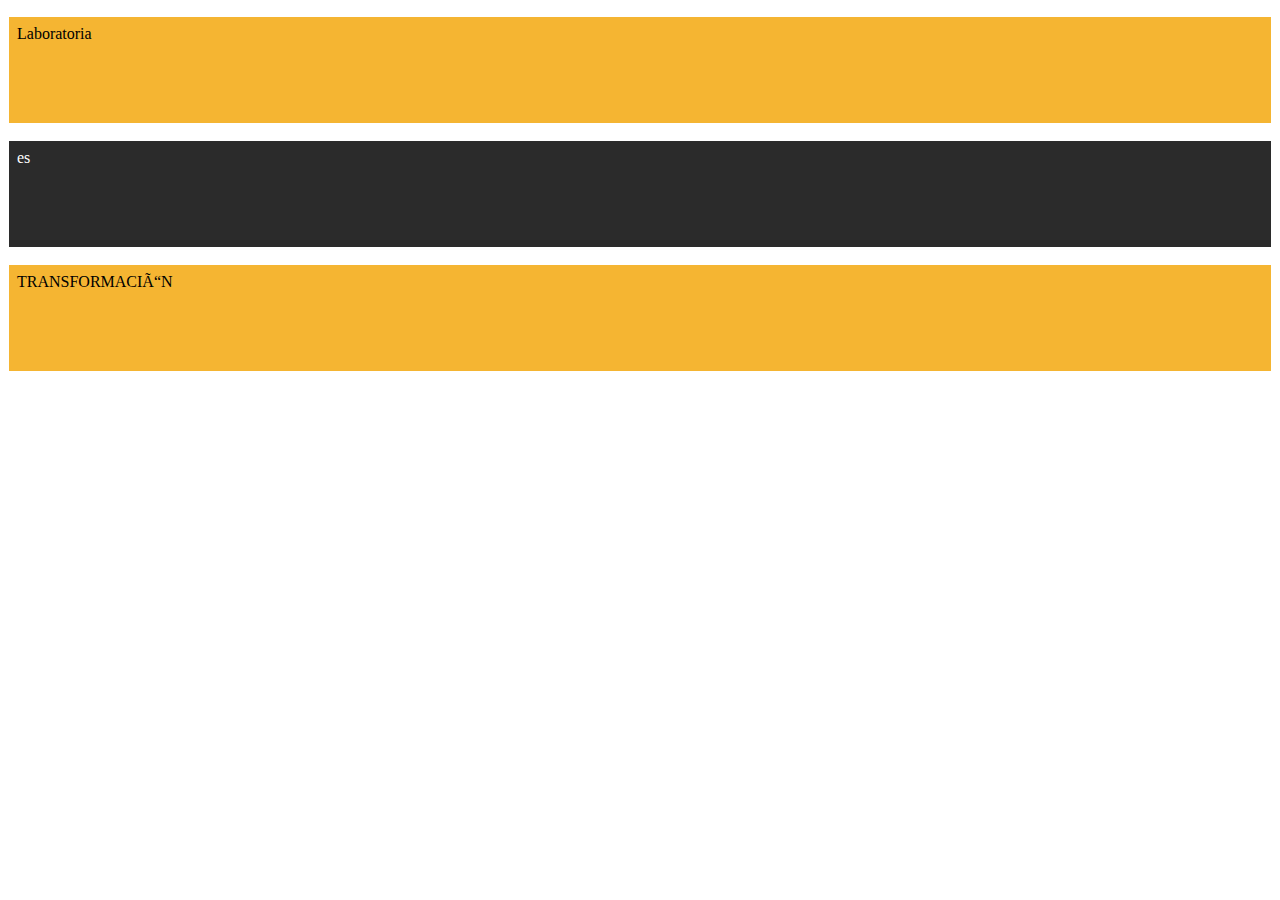
<file: exercise-1/index.html>
<!DOCTYPE html>
<html>
  <head>
    <link rel="stylesheet" text/css href="main.css"
    <meta charset="utf-8">
    <title>parte 1</title>
  </head>
  <body>
<p> Laboratoria </p>
<div><p> es </p></div>
<p> TRANSFORMACIÓN </p>
</body>
</html>
</file>
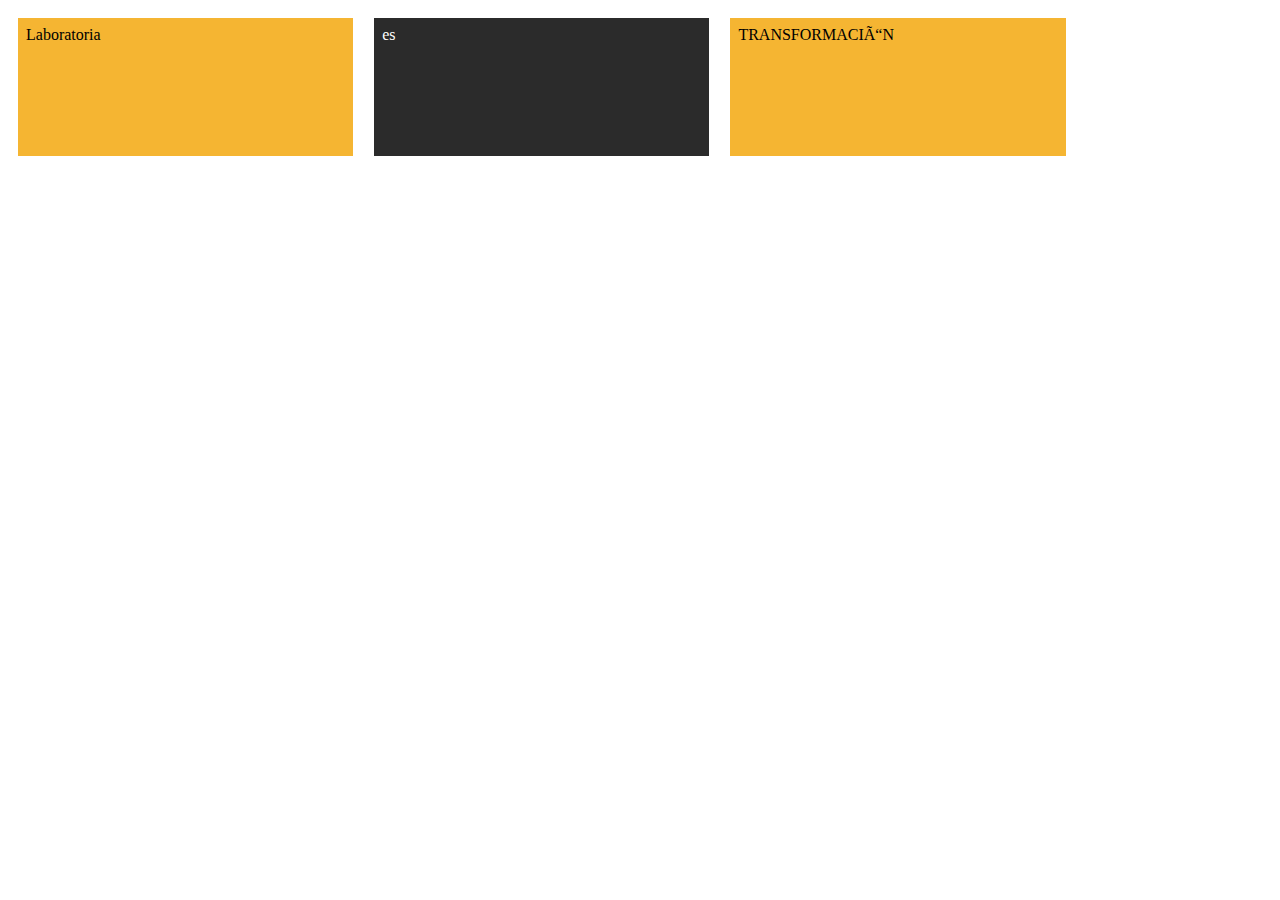
<file: exercise-3/index.html>
<!DOCTYPE html>
<html>
  <head>
    <link rel="stylesheet" text/css href="main.css"
    <meta charset="utf-8">
    <title>parte 3</title>
  </head>
  <body>
<p> Laboratoria </p>
<p class="es"> es </p>
<p> TRANSFORMACIÓN </p>

  </body>
</html>
</file>
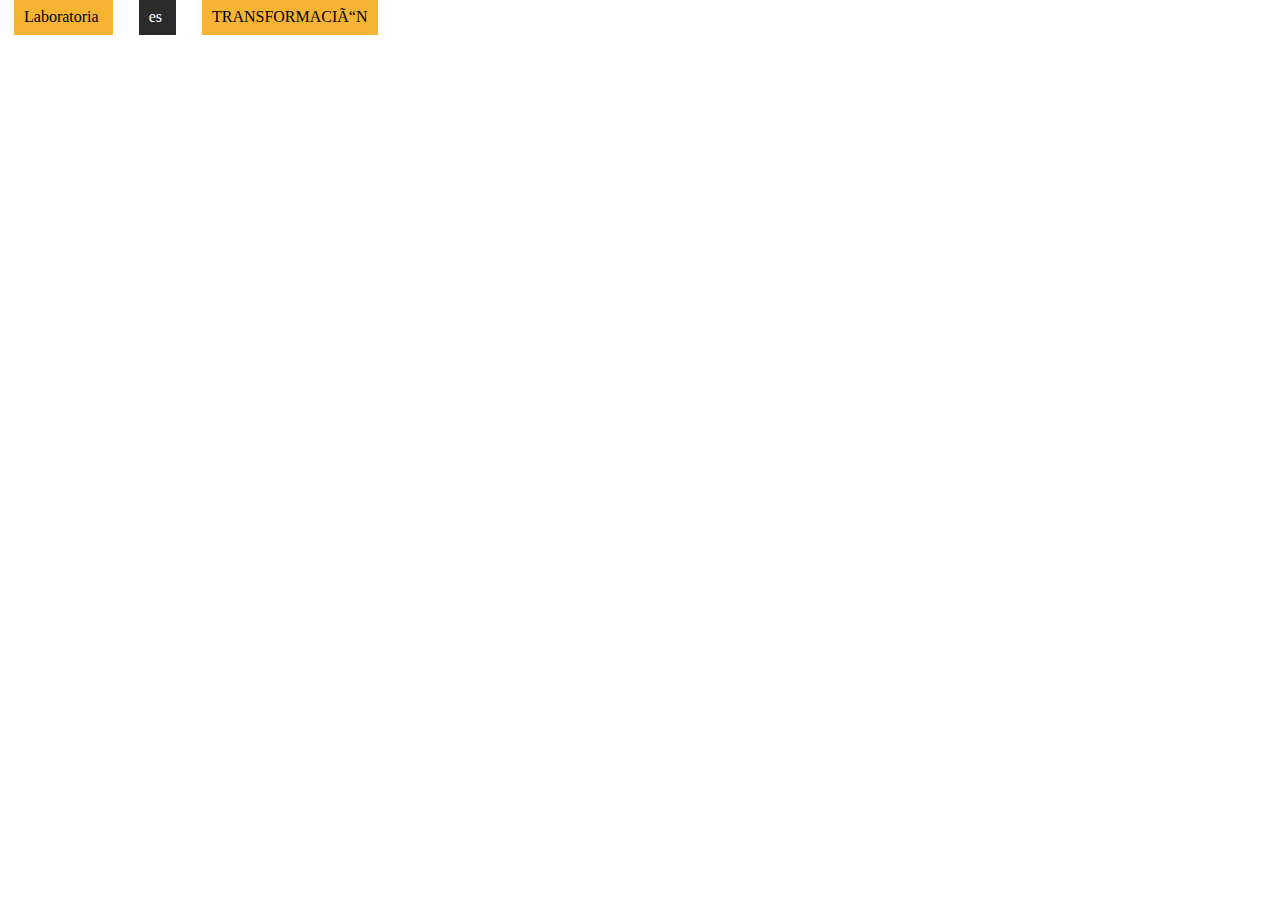
<file: exercise-4/index.html>
<!DOCTYPE html>
<html>
  <head>
    <link rel="stylesheet" text/css href="main.css"
    <meta charset="utf-8">
    <title>parte 4</title>
  </head>
  <body>
<p> Laboratoria </p>
<p class="es"> es </p>
<p> TRANSFORMACIÓN </p>

  </body>
</html>
</file>
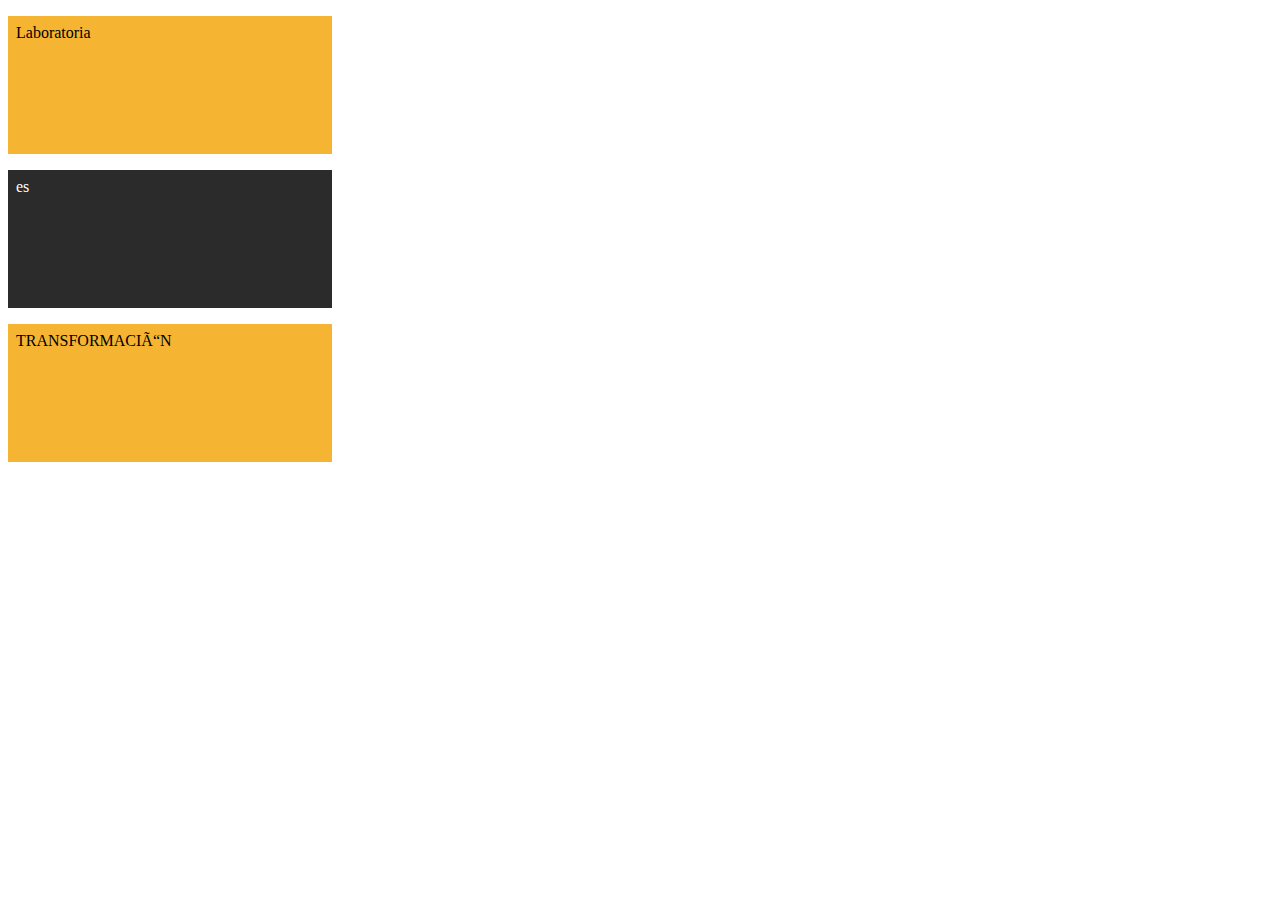
<file: exercise-2/intex.html>
<!DOCTYPE html>
<html>
  <head>
    <link rel="stylesheet" text/css href="main.css"
    <meta charset="utf-8">
    <title>parte 2</title>
  </head>
  <body>
<p> Laboratoria </p>
<div><p> es </p></div>
<p> TRANSFORMACIÓN </p>

  </body>
</html>
</file>
<file: exercise-1/main.css>
p {
  color: black;
  background-color: #F5B532;
  border: 1px solid white;
  padding: 0.5em 0em 5em 0.5em;
}

div p{
  color: white;
  background-color: #2B2B2B;
  border: 1px solid white;
  padding: 0.5em 0em 5em 0.5em;
}
</file>
<file: exercise-3/main.css>
p {
  color: black;
  background-color: #F5B532;
  border: 6px solid white;
  height: 50px;
  margin: 4px;
  padding: 0.5em 0.7em 5em 0.5em;
  width: 25%;

  display: inline-block;
}

p.es {
  color: white;
  background-color: #2B2B2B;
  border: 3px solid white;
  padding: 0.5em 0.7em 5em 0.5em;
  width: 25%;
  }
</file>
<file: exercise-4/main.css>
p {
  color: black;
  background-color: #F5B532;
  border: 6px solid white;
  padding: 10px;
  margin: auto;
  width: 25%;

  display: inline;
}

p.es {
  color: white;
  background-color: #2B2B2B;
  border: 20px solid white;
  padding: 10px;
  width: 25%;
  }
</file>
<file: exercise-2/main.css>
p {
  color: black;
  background-color: #F5B532;
  border: 0px solid white;
  height: 50px;
  padding: 0.5em 0em 5em 0.5em;
  width: 25%;
}

div p{
  color: white;
  background-color: #2B2B2B;
  border: 0px solid white;
  padding: 0.5em 0em 5em 0.5em;
  width: 25%;
}
</file>
